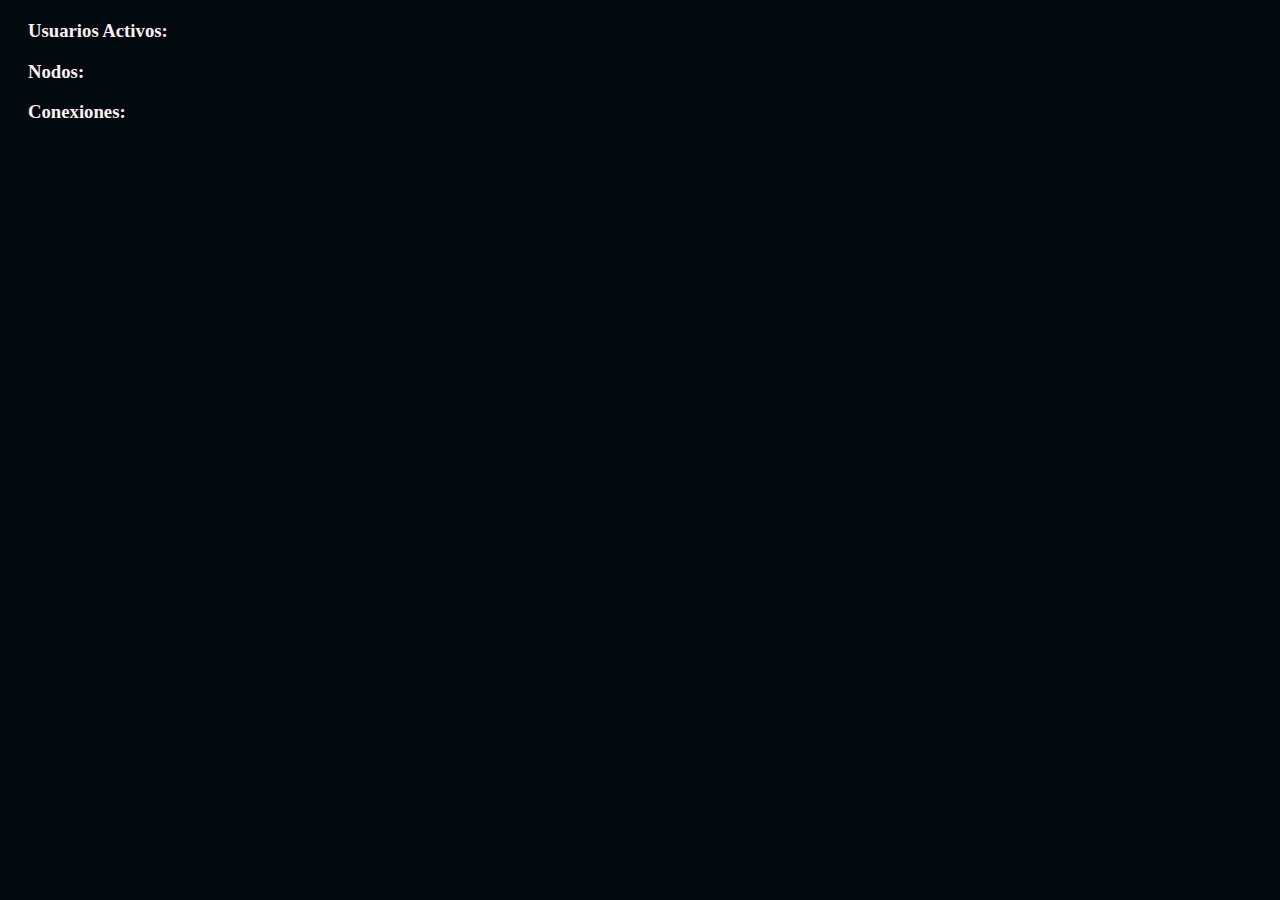
<file: static/views/info.html>
<!DOCTYPE html>
<html lang="en">
<head>
    <meta charset="UTF-8">
    <meta name="viewport" content="width=device-width, initial-scale=1.0">
    <title>Nodus - Status</title>
    <link rel="shortcut icon" href="../assets/NodusLogo.png" type="image/x-icon">

    <style>
        body{
            background-color: #020A10;
            color: #fff0f4;
            padding-left: 20px;
        }
        .user{
            width: fit-content;
            padding: 10px;
            border-radius: 8px;
        }
        .nodo{
            border: 6px solid;
            width: fit-content;
            padding: 10px;
            border-radius: 8px;
            background-color: rgba(255,255,255,0.2);
            outline: 1px solid white;
        }
    </style>
</head>
<body>
    
    <div class="main">

        <div class="info">
            <h2 id="room_id"></h2>
        </div>
        <div class="users" id="users">
            <h3>Usuarios Activos:</h3>
        </div>
        <div class="nodos" id="nodos">
            <h3>Nodos:</h3>
        </div>
        <div class="conx" id="conx">
            <h3>Conexiones:</h3>
        </div>

    </div>

    <script>

        const parametros = new URLSearchParams(window.location.search);
        const room_id = parametros.get("d");
        
        if(room_id.length !== 10){
            alert("Sala invalida");
        }
        
        const url = `../../status/${room_id}`;

        async function get() {
            try{
                const response = await fetch(url);
                if(!response.ok) return;
                const data = await response.json();
                
                document.getElementById("room_id").textContent =`Sala: ${room_id}`;
                
                const users_div = document.getElementById("users");
                data.usuarios.forEach(user => {
                    const p_user = document.createElement("p");
                    p_user.className = 'user';
                    p_user.textContent = `${user.nombre}`;
                    p_user.style.backgroundColor = user.color;
                    users_div.appendChild(p_user);
                });

                const nodos_div = document.getElementById("nodos");
                data.nodos.forEach(nodo => {
                    const nodo_p = document.createElement('p');
                    nodo_p.className = 'nodo';
                    nodo_p.textContent = `${nodo.id} - "${nodo.texto}"`;
                    nodo_p.style.borderColor = nodo.color;
                    nodos_div.appendChild(nodo_p);
                }); 

                const conx_div = document.getElementById("conx");
                data.conexiones.forEach(nodo => {
                    const nodo_p = document.createElement('p');
                    nodo_p.className = 'conx';
                    nodo_p.textContent = `${nodo.id} - ${nodo.tipo}`;
                    nodo_p.style.borderColor = nodo.color;
                    conx_div.appendChild(nodo_p);
                }); 

            }catch(error){
                console.log(error);
            }
        }

        get();

    </script>
</body>
</html>
</file>
